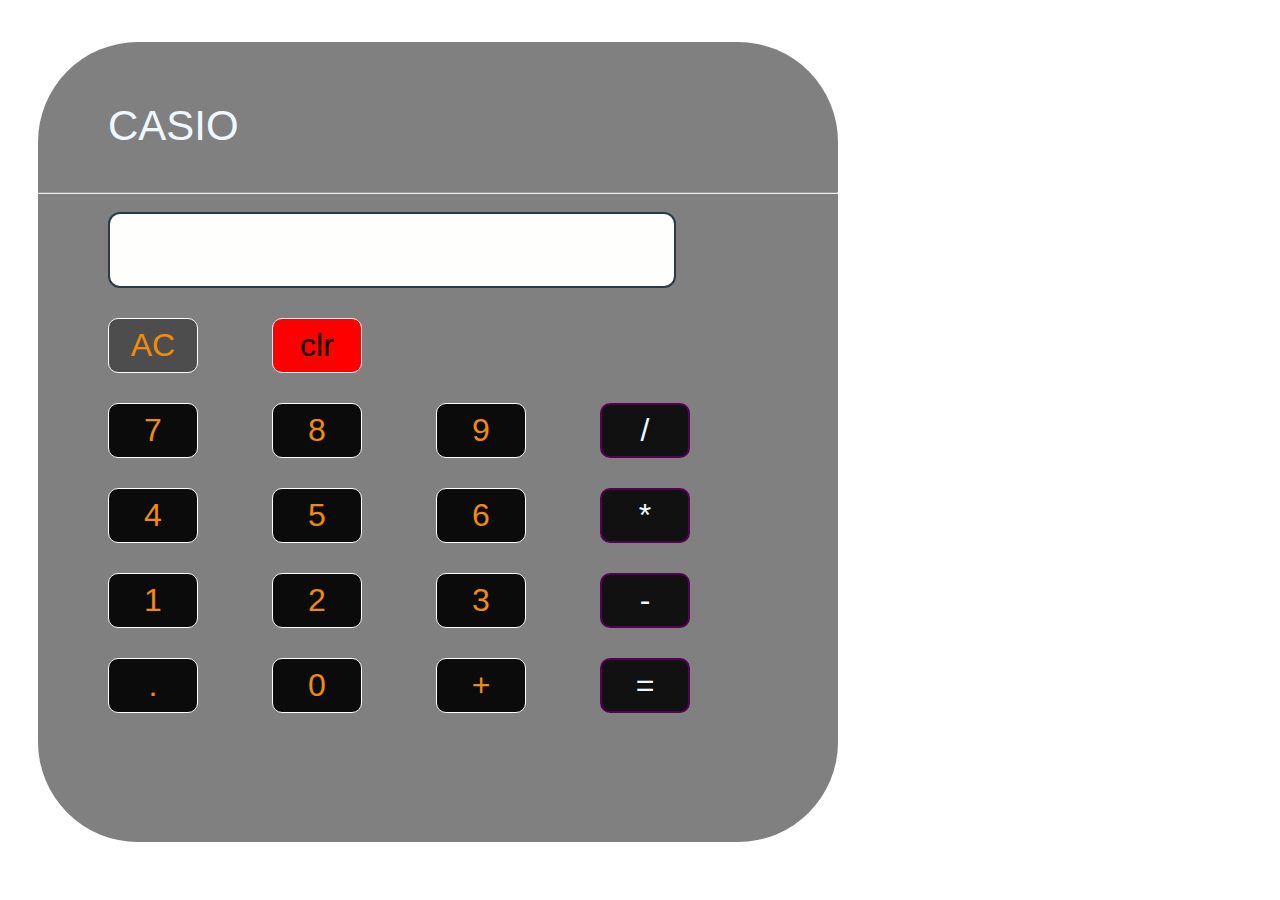
<file: index.html>
<!DOCTYPE html>
<html lang="en">
<head>
    <meta charset="UTF-8">
    <meta http-equiv="X-UA-Compatible" content="IE=edge">
    <meta name="viewport" content="width=device-width, initial-scale=1.0">
    <title>Document</title>
    <link rel="stylesheet" href="style.css">
</head>
<body>
<div class="calc">
    <P>CASIO</P> <hr> 
<input type="text" id="screen">
<div class="buttons">
    <button onclick="backbutton()" class="backbtn">AC</button>
    <button onclick="clearDisplay()" class="clearbtn">clr</button>
    <div class="row">
      <button onclick="buttonclick(7)" class="btn">7</button>
      <button onclick="buttonclick(8)" class="btn">8</button>
      <button onclick="buttonclick(9)" class="btn">9</button>
      <button onclick="buttonclick('/')" class="operatorbtn">/</button>
      </div>
      
    
      <div class="row">
        <button onclick="buttonclick(4)" class="btn">4</button>
        <button onclick="buttonclick(5)" class="btn">5</button>
        <button onclick="buttonclick(6)" class="btn">6</button>
        <button onclick="buttonclick('*')" class="operatorbtn">*</button>
        </div>
        
    
        <div class="row">
          <button onclick="buttonclick(1)" class="btn">1</button>
          <button onclick="buttonclick(2)" class="btn">2</button>
          <button onclick="buttonclick(3)" class="btn">3</button>
          <button onclick="buttonclick('-')" class="operatorbtn">-</button>
          </div>
          
      
          <div class="row">
            <button onclick="buttonclick('.')" class="btn">.</button>
            <button onclick="buttonclick(0)" class="btn">0</button>
            <button onclick="buttonclick('+')" class="btn">+</button>
            <button onclick="equalClick()" class="operatorbtn">=</button>
            </div>   
           
</div>
<script src="script.js"></script>

</body>
</html>
</file>
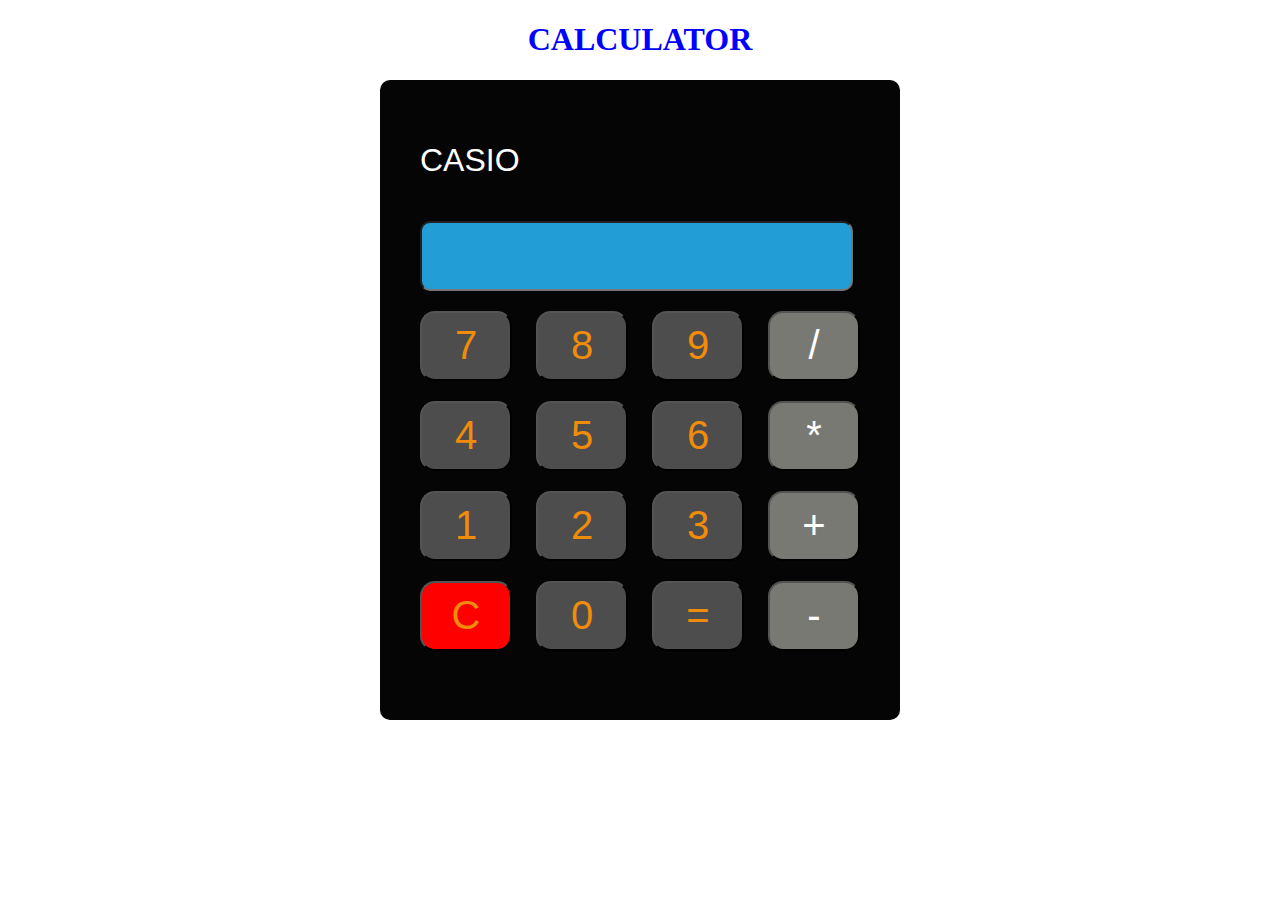
<file: hello.html>
<!DOCTYPE html>
<head><title> calculator</title>
    <link href="hello.css" type="text/css" rel="stylesheet">
</head>
<body>

<h1> CALCULATOR</h1>
<div class="main">
<p>CASIO</p>
<form action="">
<input type="text" id="screen">
<br>


<input class="button no." type="button" value="7" onclick="btnClick(value)">

<input class="button no." type="button" value="8" onclick="btnClick(value)">

<input class="button no" type="button" value="9" onclick="btnClick(value)">

<input class="button operator" type="button" value="/" onclick="btnClick(value)">

<br>
<input class="button number" type="button" value="4" onclick="btnClick(value)">
<input class="button number" type="button" value="5" onclick="btnClick(value)">
<input class="button number" type="button" value="6" onclick="btnClick(value)">
<input class="button operator" type="button" value="*" onclick="btnClick(value)">


<br>
<input class="button number" type="button" value="1" onclick="btnClick(value)">
<input class="button number" type="button" value="2" onclick="btnClick(value)">
<input class="button number" type="button" value="3" onclick="btnClick(value)">
<input class="button operator" type="button" value="+" onclick="btnClick(value)">


<br>
<input class="button clear" type="button" value="C" onclick="clearScreen()">
<input class="button number" type="button" value="0" onclick="btnClick(value)">


<input class="button result" type="button" value="=" onclick="findResult()">



<input class="button operator" type="button" value="-" onclick="btnClick(value)">

<br>




</div>

</form>

<script src="hello.js">

</script>

</body>

</html>
</file>
<file: style.css>
.calc{
    width: 800px;
    height: 800px;
    background: grey;
    margin-left:30px;
    margin-top: 25px;
    border-radius:100px;
}

P{
    color: aliceblue;
  padding-top: 60px;
  
margin-left: 70px;
    font-size:42px;
    font-family: Arial, Helvetica, sans-serif;
    }
    
#screen{
 width: 70%;
margin-left: 70px;
height:70px;
margin-top: 10px;
border-radius:12px;
text-align: right;
background-color:   rgb(254, 254, 253);
border: 2px solid  rgb(42, 58, 69);
font-size: 3rem;
cursor: pointer;
}
.btn{
    width: 90px;
     height: 55px;
    margin-left: 70px;
    margin-top: 30px;
    border-radius: 10px;
    background: rgb(11, 11, 11);
    font-size: 2rem;
    color: rgb(240,140, 9);
    border:1px solid white
    }






.backbtn{
    width: 90px;
    height: 55px;
    margin-left: 70px;
    margin-top: 30px;
   border-radius: 10px;
   background: rgb(78,77, 77);
   font-size: 2rem;
   color: rgb(240,140, 9);
   border:1px solid white
   }

   .clearbtn{
    background: red;
    width: 90px;
     height: 55px;
     margin-left: 70px;
     margin-top: 30px;
    border-radius: 10px;
    font-size: 2rem;
    border: 1px solid rgb(246, 241, 246);    
    lawngreen;
    }
    .operatorbtn{
     border: 2px solid rgb(85, 2, 85);       
     width: 90px;
    height: 55px;
    margin-left: 70px;
   margin-top: 30px;
    border-radius: 10px;
    background: rgb(18, 17, 17);
    font-size: 2rem; 
    color: aliceblue;
    }

    .btn:hover{       
        border: solid 3px lawngreen;;
         }
        .clearbtn:hover{
        border: solid 3px lightgreen;
        background: white;
                }
                   
        .operatorbtn:hover{
            border: solid 3px lightgreen;
        
        }
         input #screen:hover{
            border: solid 3px lightgreen;
        
        
        }
        #screen:hover{
        background: rgb(151, 151, 253);
        border: 2px solid blue;
        }
        .backbtn:hover{
            background:  lawngreen;
            
            border: 2px solid blue;

        }
        
        
        
        
        
        
        
        
        
        
        
        
        
        
        
       
        
        
        
        
        
        
        
        
        
















}









.btn{
    width: 90px;
     height: 55px;
    margin-left: 70px;
    margin-top: 30px;
    border-radius: 10px;
    background: rgb(78,77, 77);
    font-size: 2rem;
    color: rgb(240,140, 9);
    border:1px solid white
    }
</file>
<file: hello.css>
h1{
text-align: center;
color:blue
}



.main{
    width: 460px;
    height: 580px;
    background-color: rgb(5, 5, 5);
    margin: auto;
    padding: 30px;
    border-radius: 10px;
    
    }
    p{
    margin-left: 10px;
        color:white;
        font-size: 2rem;
        font-family: 'Franklin Gothic Medium',
         'Arial Narrow', Arial, sans-serif;
    }
    #screen{
    background: rgb(35, 157, 214);
    height: 60px;
    width: 425px;
    margin: 10px;
    padding-top: 5px;
    text-align: right;
    border-radius: 10px;
    font-size:44px;
    }
    .button{
    background: rgb(78, 77, 77);
    color: rgb(240, 140, 9);
    width: 92px;
    height: 70px;
    font-size: 2.5rem;
    margin:10px;
    border-radius: 15px;
    
    }
    .clear{
    background: red;
    
    }
    .operator{
     background: rgb(121, 121, 115);
     color: white;
      
    
    }
   #result{
    background: purple;
color:brown

    }
    
    
    .button:hover{
    background: black;
      color:rgb(247, 151, 9); 
    border: solid 3px rgb(10, 239, 60);
    transition: 0.5s ease-in-out;
    
    }
</file>
